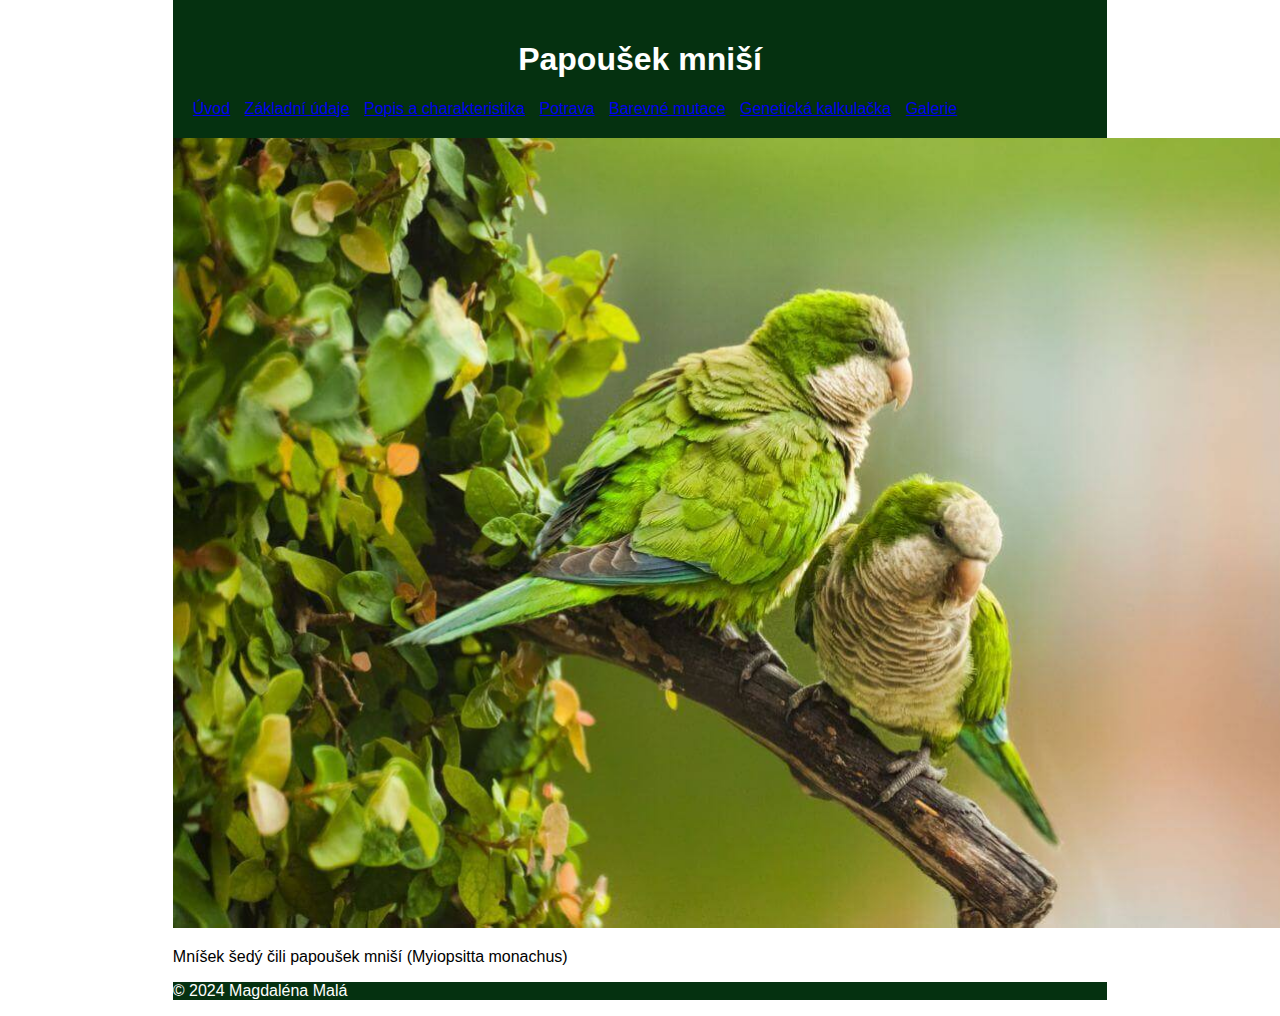
<file: index.html>
<!DOCTYPE html>
<html lang="cs">
<head>
    <meta charset="UTF-8">
    <meta name="viewport" content="width=device-width, initial-scale=1.0">
    <title>Papoušek mniší - Úvodní stránka</title>
    <link rel="stylesheet" href="style.css">
</head>
<body> 
     
    <header>
        <h1>Papoušek mniší</h1>
        <nav>
            <ul>
                <li><a href="index.html">Úvod</a></li>
                <li><a href="udaje.html">Základní údaje</a></li>
                <li><a href="popis.html">Popis a charakteristika</a></li>
                <li><a href="potrava.html">Potrava</a></li> 
                <li><a href="barevnemutace.html">Barevné mutace</a></li>
                <li><a href="genovakalkulacka.html">Genetická kalkulačka</a></li>
                <li><a href="galerie.html">Galerie</a></li>
            </ul>
        </nav>
    </header>

    <main>
        <section>
            <img src="obrázky/foto1.jpg" alt="Foto páru Mníšků" style="width: 1402px; height: 790px;">
            <p>Mníšek šedý čili papoušek mniší (Myiopsitta monachus)</p>
        </section>
    </main>

    <footer>
        <p>&copy; 2024 Magdaléna Malá</p>
    </footer>
</body>
</html>
</file>
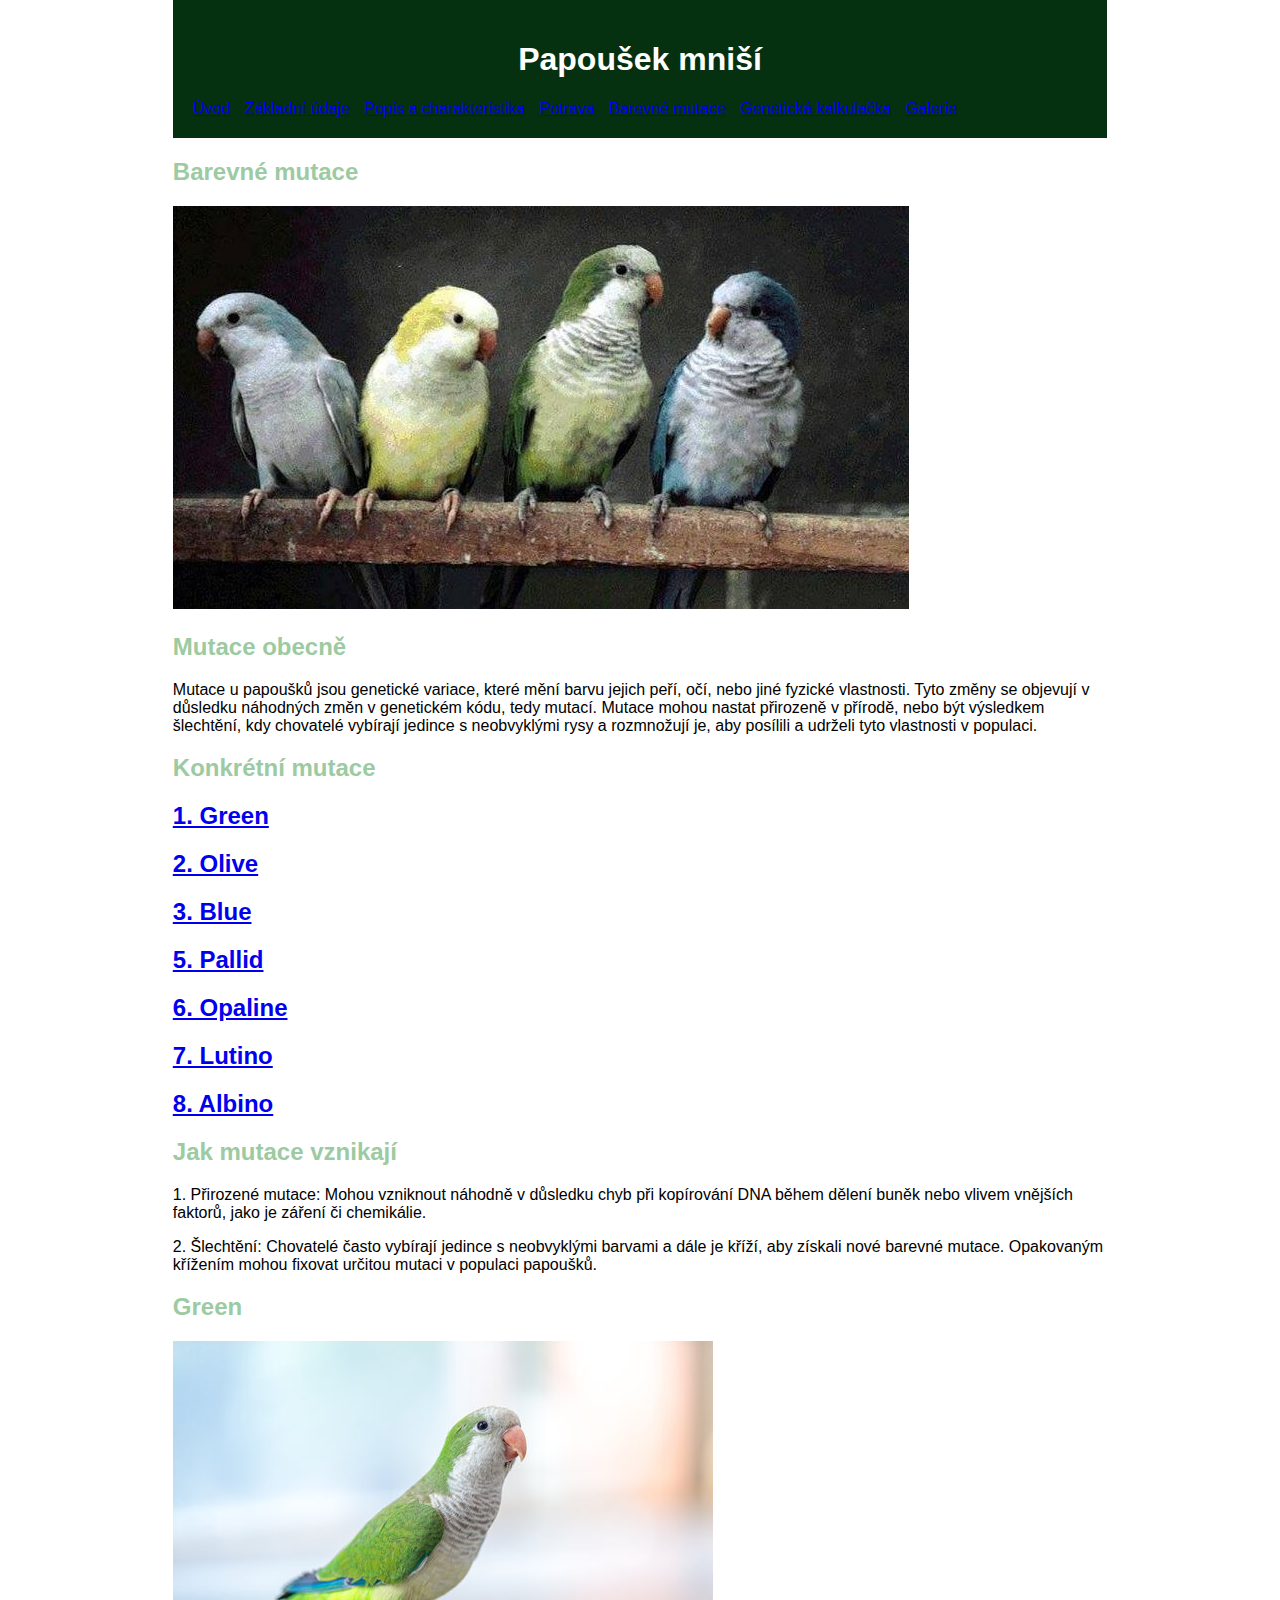
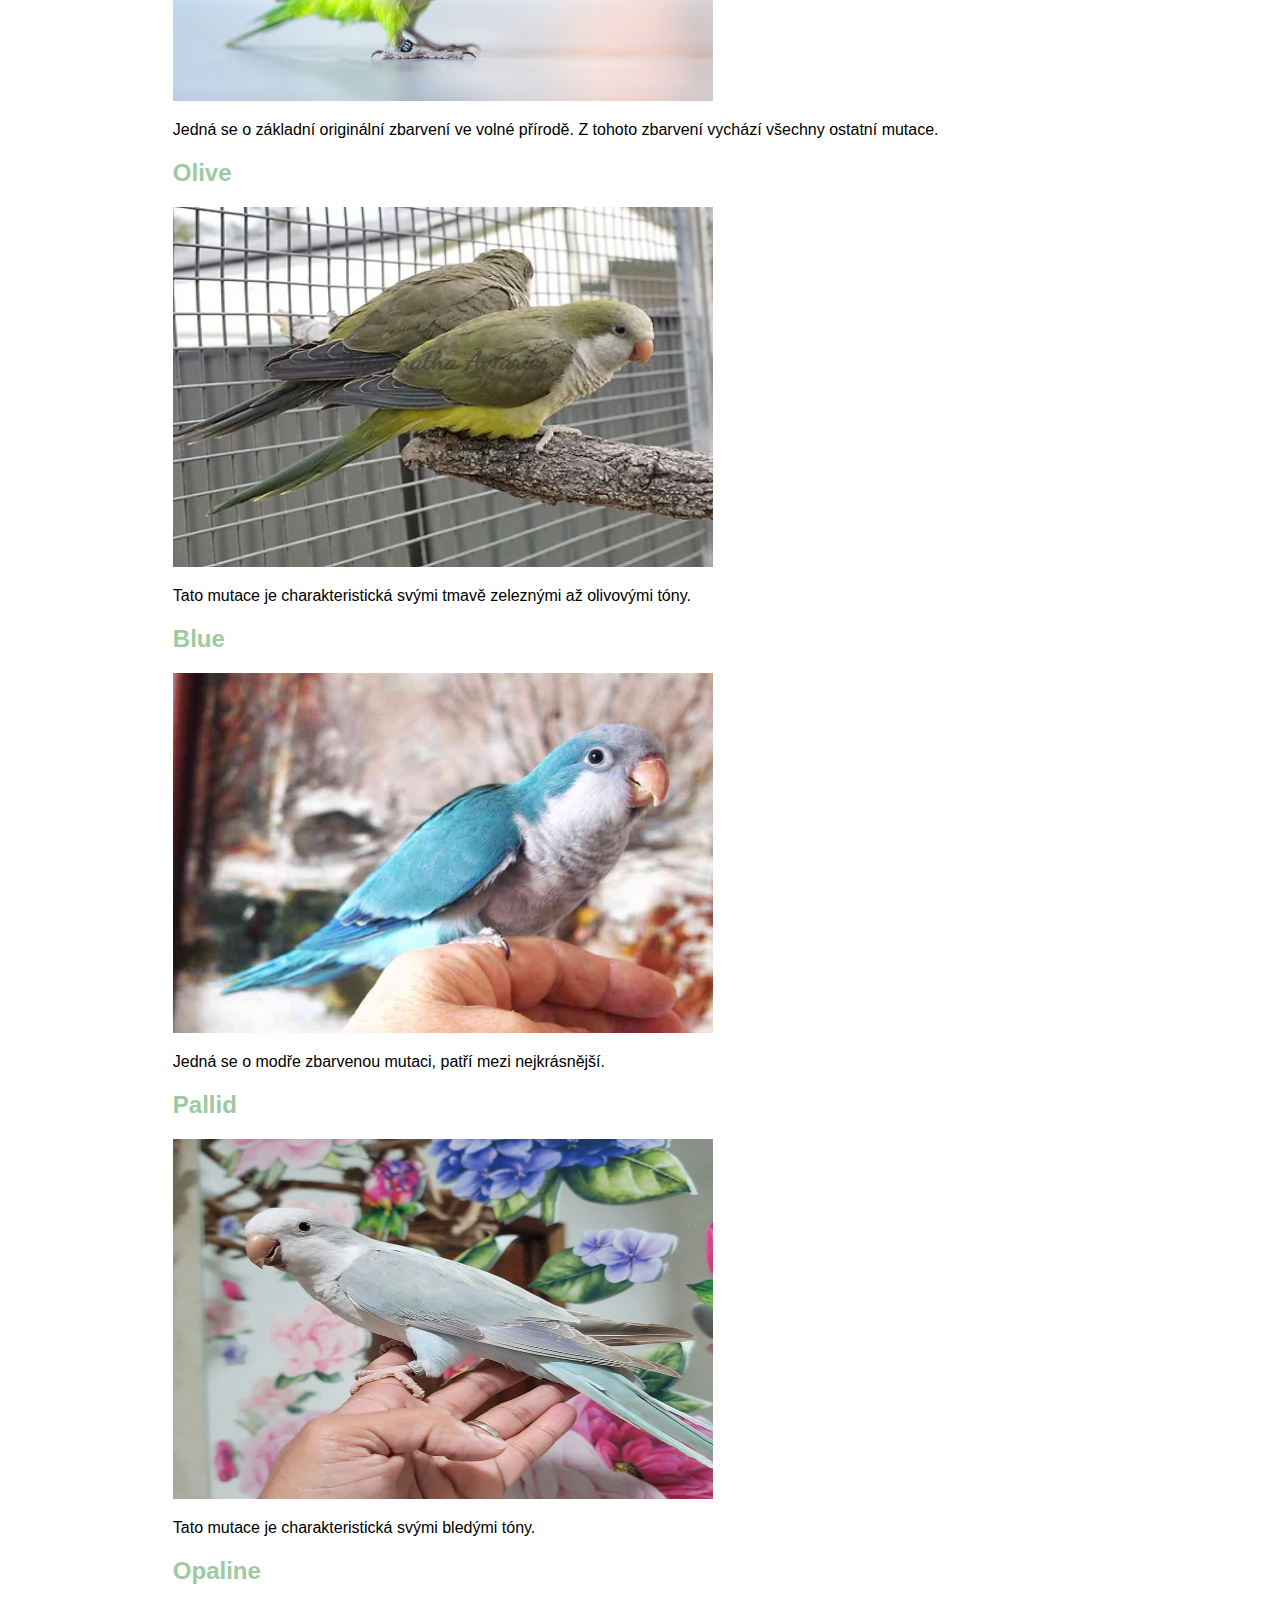
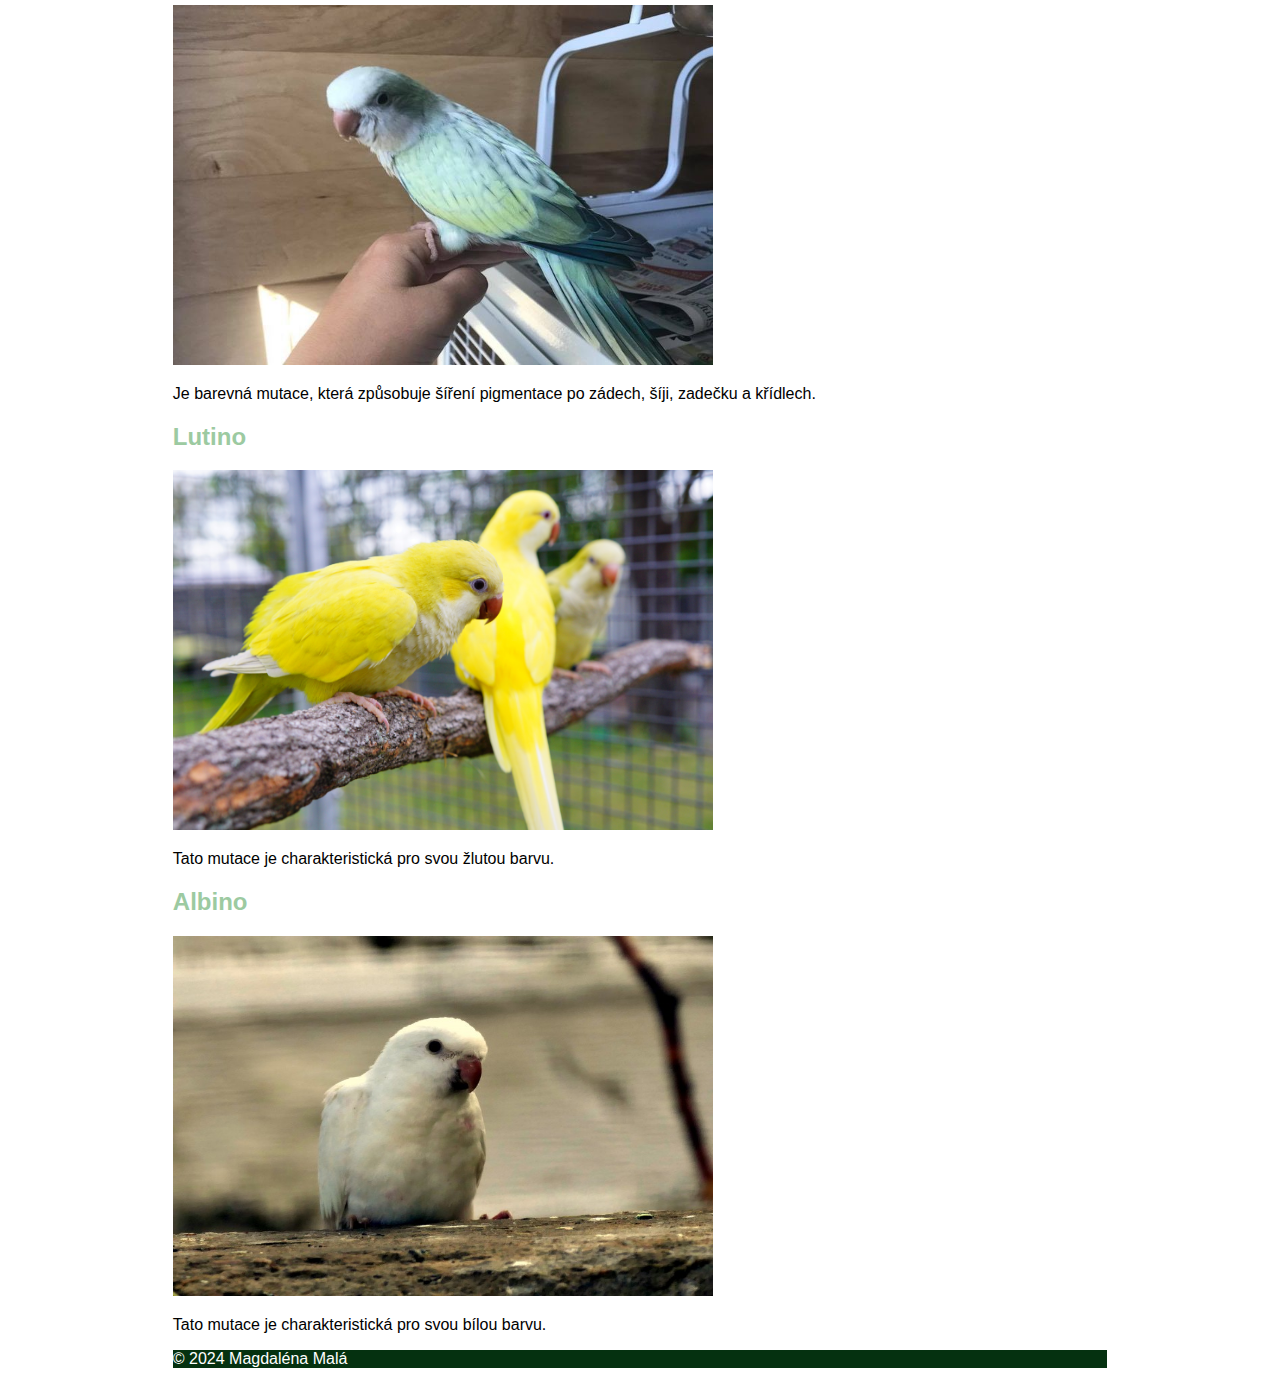
<file: barevnemutace.html>
<!DOCTYPE html>
<html lang="cs">
<head>
    <meta charset="UTF-8">
    <meta name="viewport" content="width=device-width, initial-scale=1.0">
    <title>Papoušek mniší - Barevné mutace</title>
    <link rel="stylesheet" href="style.css">
</head>
<body>
    <header>
        <h1>Papoušek mniší</h1>
        <nav>
            <ul>
                <li><a href="index.html">Úvod</a></li>
                <li><a href="udaje.html">Základní údaje</a></li>
                <li><a href="popis.html">Popis a charakteristika</a></li>
                <li><a href="potrava.html">Potrava</a></li> 
                <li><a href="barevnemutace.html">Barevné mutace</a></li>
                <li><a href="genovakalkulacka.html">Genetická kalkulačka</a></li>
                <li><a href="galerie.html">Galerie</a></li>
            </ul>
        </nav>
    </header>

    <main>
        <section>
            <h2>Barevné mutace</h2>
            <img src="obrázky/mutacecolors.jpg" alt="Barevné mutace Mníšků">
            
            <h2>Mutace obecně</h2>
            <p>Mutace u papoušků jsou genetické variace, které mění barvu jejich peří, očí, nebo jiné fyzické
                vlastnosti. Tyto změny se objevují v důsledku náhodných změn v genetickém kódu, tedy mutací.
                Mutace mohou nastat přirozeně v přírodě, nebo být výsledkem šlechtění, kdy chovatelé vybírají
                jedince s neobvyklými rysy a rozmnožují je, aby posílili a udrželi tyto vlastnosti v populaci.</p>
<h2>Konkrétní mutace</h2>
<h2> <a href="#Green">1. Green</a></h2>
<h2><a href="#Olive">2. Olive</a></h2>
<h2><a href="#Blue">3. Blue</a></h2>
<h2><a href="#Pallid">5. Pallid</a></h2>
<h2><a href="#Opaline">6. Opaline</a></h2>
<h2><a href="#Lutino">7. Lutino</a></h2>
<h2><a href="#Albino">8. Albino</a></h2>
<h2>Jak mutace vznikají</h2>
<p>1. Přirozené mutace: Mohou vzniknout náhodně v důsledku chyb při kopírování DNA
    během dělení buněk nebo vlivem vnějších faktorů, jako je záření či chemikálie.</p>
<p>2. Šlechtění: Chovatelé často vybírají jedince s neobvyklými barvami a dále je kříží, aby
    získali nové barevné mutace. Opakovaným křížením mohou fixovat určitou mutaci v
    populaci papoušků. </p>
<a id="Green"></a>
    <h2>Green</h2>
        <img alt="" src="obrázky/Mnich zelený.jpg" style="width: 540px; height: 360px;">
        <p>Jedná se o základní originální zbarvení ve volné přírodě. Z tohoto zbarvení vychází všechny ostatní mutace.</p>
<a id="Olive"></a>
    <h2>Olive</h2>
        <img alt="" src="obrázky/Olive.jpg" style="width: 540px; height: 360px;">
        <p>Tato mutace je charakteristická svými tmavě zeleznými až olivovými tóny. 
<a id="Blue"></a>
    <h2>Blue</h2>
      <img alt="" src="obrázky/Blue.jpg" style="width: 540px; height: 360px;">
      <p>Jedná se o modře zbarvenou mutaci, patří mezi nejkrásnější.</p>
<a id="Pallid"></a>    
    <h2>Pallid</h2>
        <img alt="" src="obrázky/palid.jpeg" style="width: 540px; height: 360px;">
        <p>Tato mutace je charakteristická svými bledými tóny.</p>
<a id="Opaline"></a>
    <h2>Opaline</h2>
        <img alt="" src="obrázky/opaline.jpg" style="width: 540px; height: 360px;">
<p>
    Je barevná mutace, která způsobuje šíření pigmentace po zádech, šíji, zadečku a křídlech.</p>
<a id="Lutino"></a>
    <h2>Lutino</h2>
        <img alt="" src="obrázky/Lutino.jpg" style="width: 540px; height: 360px;">
<p>Tato mutace je charakteristická pro svou žlutou barvu.</p>	
<a id="Albino"></a>
    <h2>Albino</h2>
        <img alt="" src="obrázky/albin.jpg" style="width: 540px; height: 360px;">
<p>Tato mutace je charakteristická pro svou bílou barvu.</p>	
        </section>
    </main>

    <footer>
        <p>&copy; 2024 Magdaléna Malá</p>
    </footer>
</body>
</html>
</file>
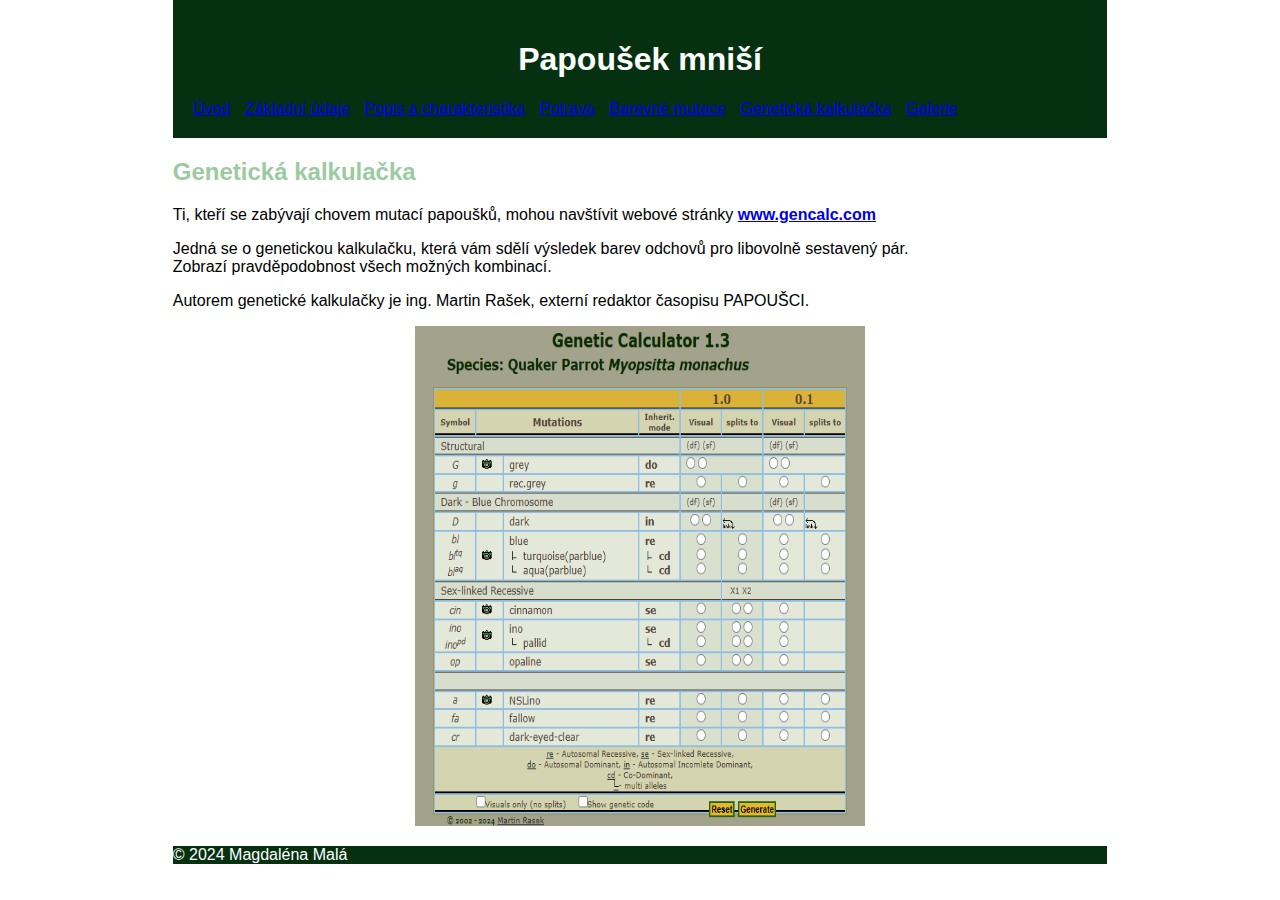
<file: genovakalkulacka.html>
<!DOCTYPE html>
<html lang="cs">
<head>
    <meta charset="UTF-8">
    <meta name="viewport" content="width=device-width, initial-scale=1.0">
    <title>Papoušek mniší - Genetická kalkulačka</title>
    <link rel="stylesheet" href="style.css">
</head>
<body> 
     
    <header>
        <h1>Papoušek mniší</h1>
        <nav>
            <ul>
                <li><a href="index.html">Úvod</a></li>
                <li><a href="udaje.html">Základní údaje</a></li>
                <li><a href="popis.html">Popis a charakteristika</a></li>
                <li><a href="potrava.html">Potrava</a></li> 
                <li><a href="barevnemutace.html">Barevné mutace</a></li>
                <li><a href="genovakalkulacka.html">Genetická kalkulačka</a></li>
                <li><a href="galerie.html">Galerie</a></li>
            </ul>
        </nav>
    </header>

    <main>
        <section>
            <h2>Genetická kalkulačka</h2>
            <p>Ti, kteří se zabývají chovem mutací papoušků, mohou navštívit webové stránky&nbsp;<strong><a href="http://www.gencalc.com/">www.gencalc.com</a></strong></p>
            <p>Jedná se&nbsp;o genetickou kalkulačku, která vám sdělí výsledek barev odchovů pro&nbsp;libovolně sestavený pár.<br>Zobrazí pravděpodobnost všech možných kombinací.</p>
            <p>Autorem genetické kalkulačky je ing. Martin Rašek, externí redaktor časopisu PAPOUŠCI.</p>
            <div>
                <img alt="" src="obrázky/gencalc.png" style="width: 450px; height: 500px;">
            </div>
    
        </section>
    </main>

    <footer>
        <p>&copy; 2024 Magdaléna Malá</p>
    </footer>
</body>
</html>
</file>
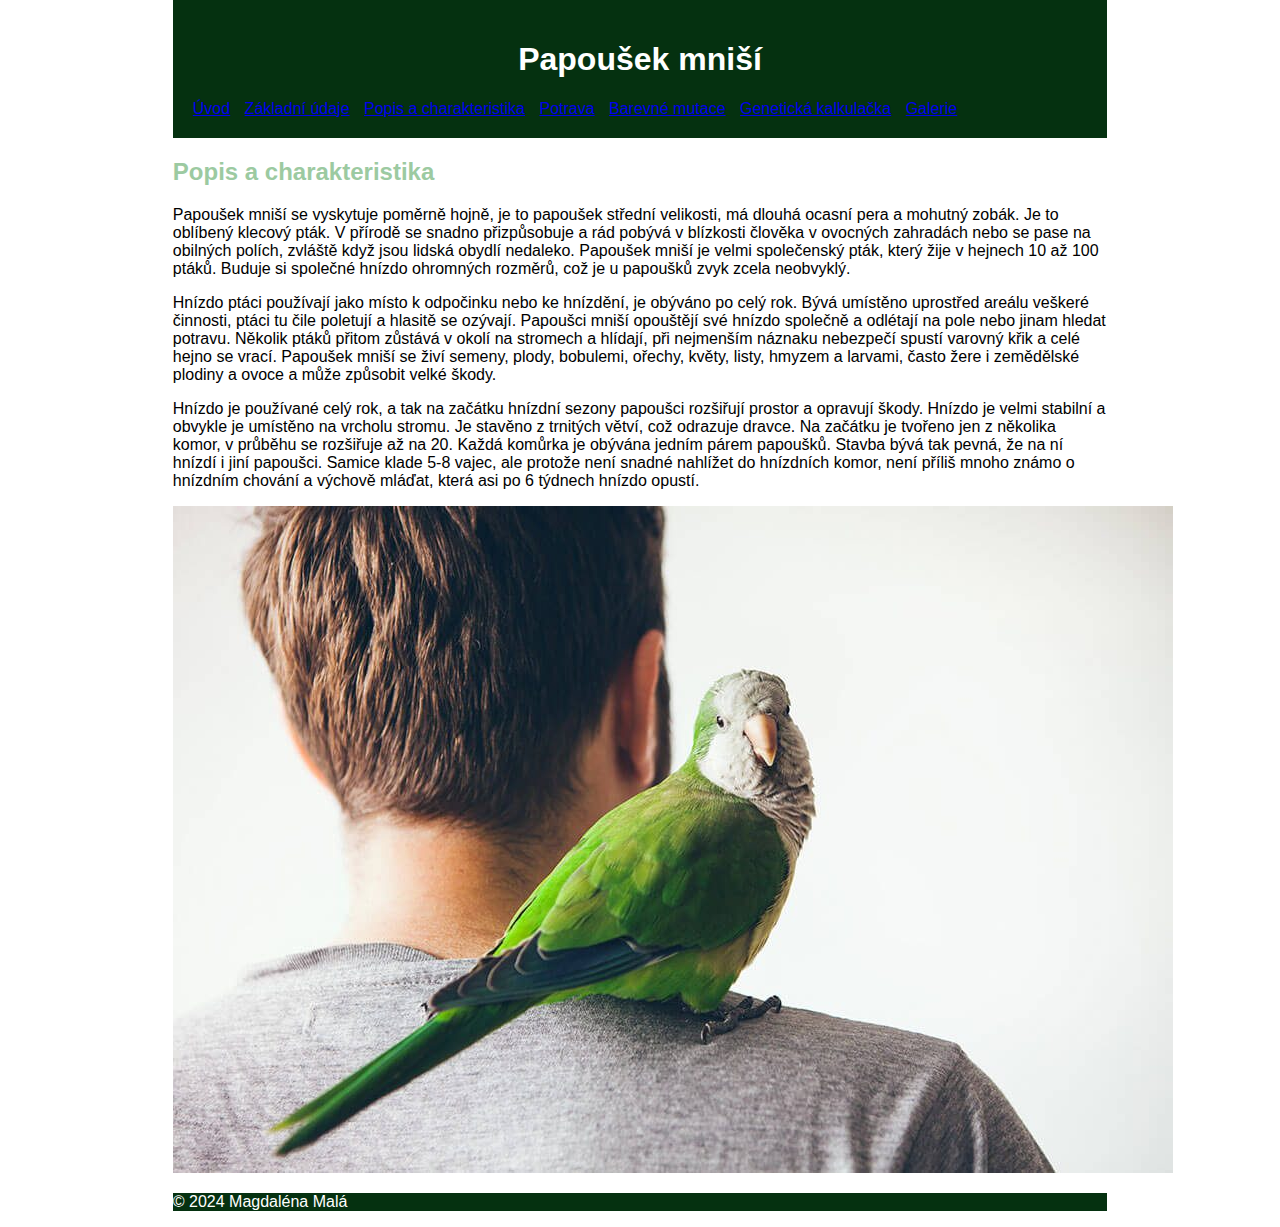
<file: popis.html>
<!DOCTYPE html>
<html lang="cs">
<head>
    <meta charset="UTF-8">
    <meta name="viewport" content="width=device-width, initial-scale=1.0">
    <title>Papoušek mniší - Popis</title>
    <link rel="stylesheet" href="style.css">
</head>
<body>
    <header>
        <h1>Papoušek mniší</h1>
        <nav>
            <ul>
                <li><a href="index.html">Úvod</a></li>
                <li><a href="udaje.html">Základní údaje</a></li>
                <li><a href="popis.html">Popis a charakteristika</a></li>
                <li><a href="potrava.html">Potrava</a></li> 
                <li><a href="barevnemutace.html">Barevné mutace</a></li>
                <li><a href="genovakalkulacka.html">Genetická kalkulačka</a></li>
                <li><a href="galerie.html">Galerie</a></li>
            </ul>
        </nav>
    </header>

    <main>
        <section>
            
                <tbody>
                    <h2>Popis a charakteristika</h2>
                    <p>
                             Papoušek mniší se vyskytuje poměrně hojně, je to papoušek střední velikosti, má dlouhá ocasní pera a mohutný zobák.
                             Je to oblíbený klecový pták. V přírodě se snadno přizpůsobuje a rád pobývá v blízkosti člověka v ovocných zahradách nebo se pase na obilných polích, zvláště když jsou lidská obydlí nedaleko. 
                             Papoušek mniší je velmi společenský pták, který žije v hejnech 10 až 100 ptáků. Buduje si společné hnízdo ohromných rozměrů, což je u papoušků zvyk zcela neobvyklý.
                    </p>
                    <p>
                                
                            Hnízdo ptáci používají jako místo k odpočinku nebo ke hnízdění, je obýváno po celý rok. Bývá umístěno uprostřed areálu veškeré činnosti, ptáci tu čile poletují a hlasitě se ozývají. Papoušci 
                            mniší opouštějí své hnízdo společně a odlétají na pole nebo jinam hledat potravu. Několik ptáků přitom zůstává v okolí na stromech a hlídají, při nejmenším náznaku nebezpečí spustí varovný křik a
                             celé hejno se vrací. Papoušek mniší se živí semeny, plody, bobulemi, ořechy, květy, listy, hmyzem a larvami, často žere i zemědělské plodiny a ovoce a může způsobit velké škody.
                    </p>
                    <p>
                                 
                            Hnízdo je používané celý rok, a tak na začátku hnízdní sezony papoušci rozšiřují prostor a opravují škody. Hnízdo je velmi stabilní a obvykle je umístěno na vrcholu stromu. Je stavěno z trnitých 
                            větví, což odrazuje dravce. Na začátku je tvořeno jen z několika komor, v průběhu se rozšiřuje až na 20. Každá komůrka je obývána jedním párem papoušků. Stavba bývá tak pevná, že na ní hnízdí i jiní papoušci.
                             
                            Samice klade 5-8 vajec, ale protože není snadné nahlížet do hnízdních komor, není příliš mnoho známo o hnízdním chování a výchově mláďat, která asi po 6 týdnech hnízdo opustí.</font></u></strong></span></td>
                    </p> 

                   
                </style>
           
            
                <div>
                    <img alt="quaker-parakeert" src="obrázky/quaker-parrot.jpg" style="width: 1000px; height: 667px;">
                </div>
        
           
        </section>
    </main>

    <footer>
        <p>&copy; 2024 Magdaléna Malá</p>
    </footer>
</body>
</html>
</file>
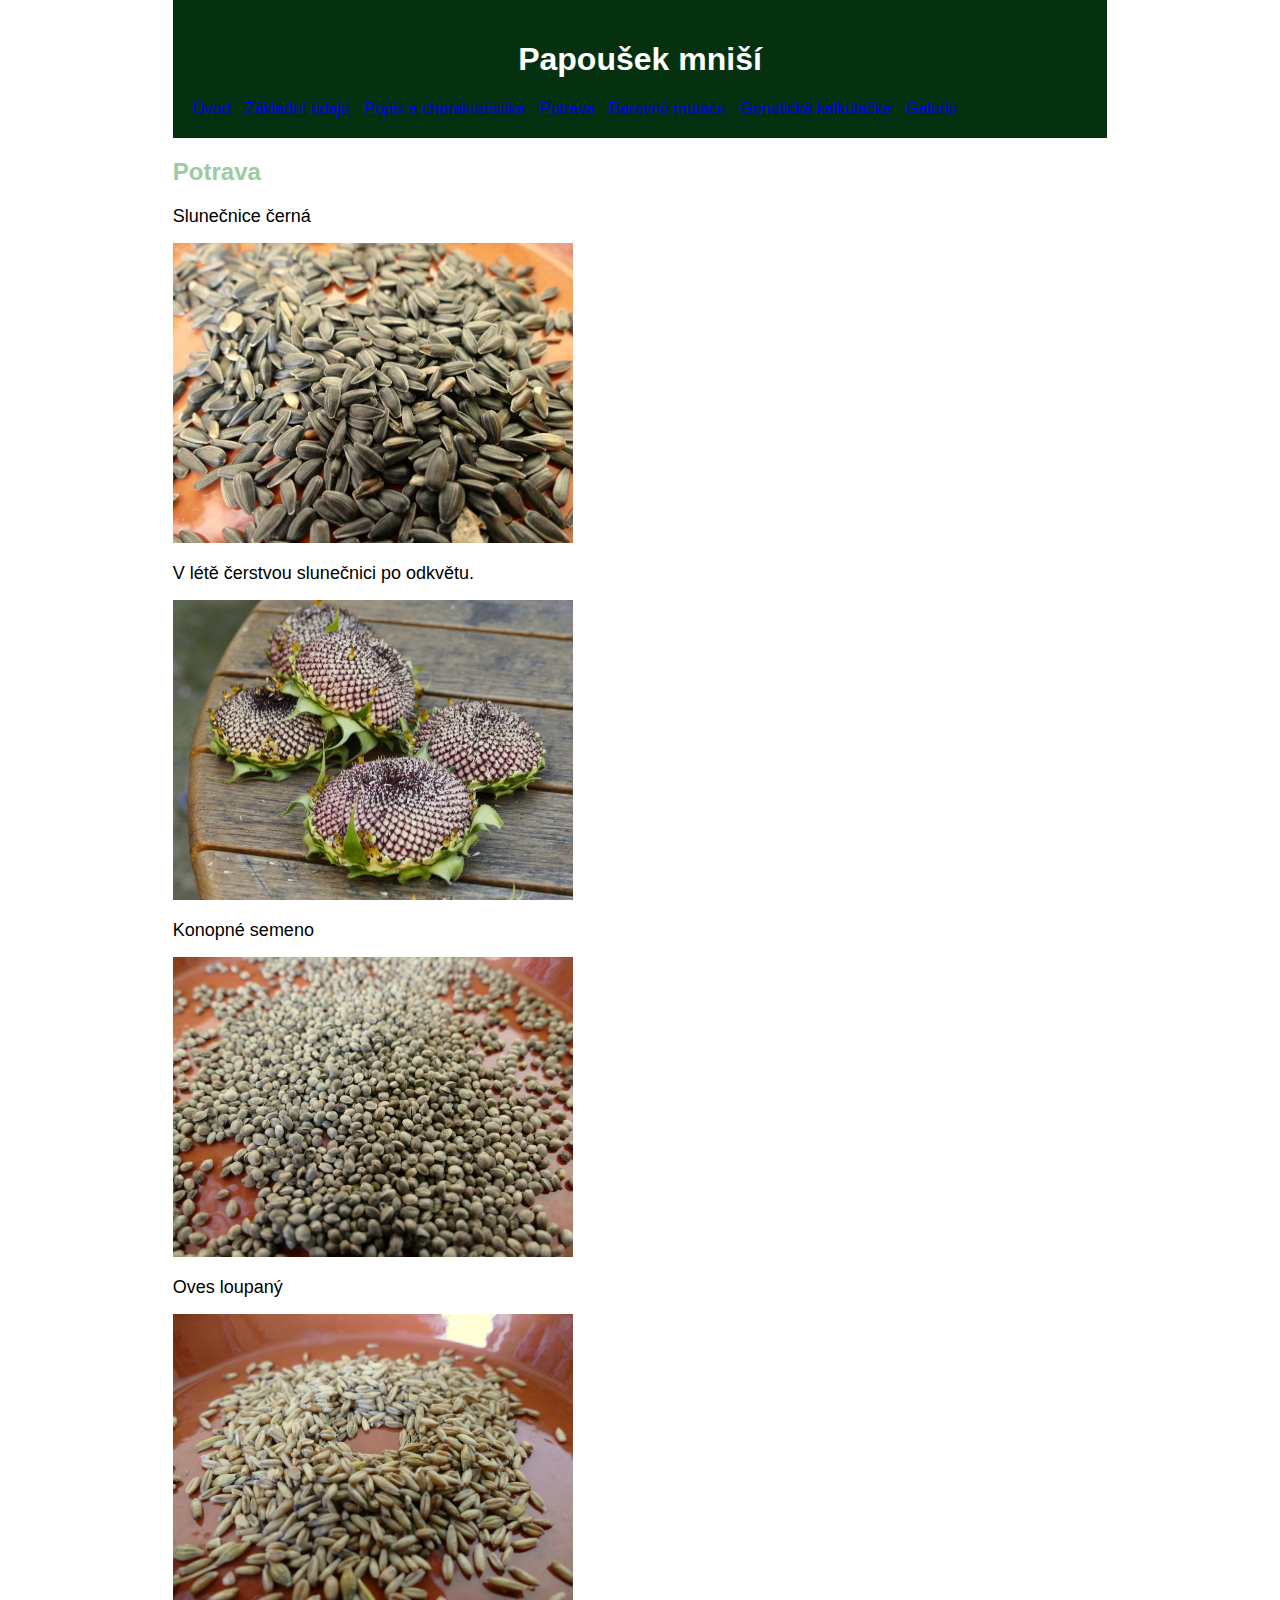
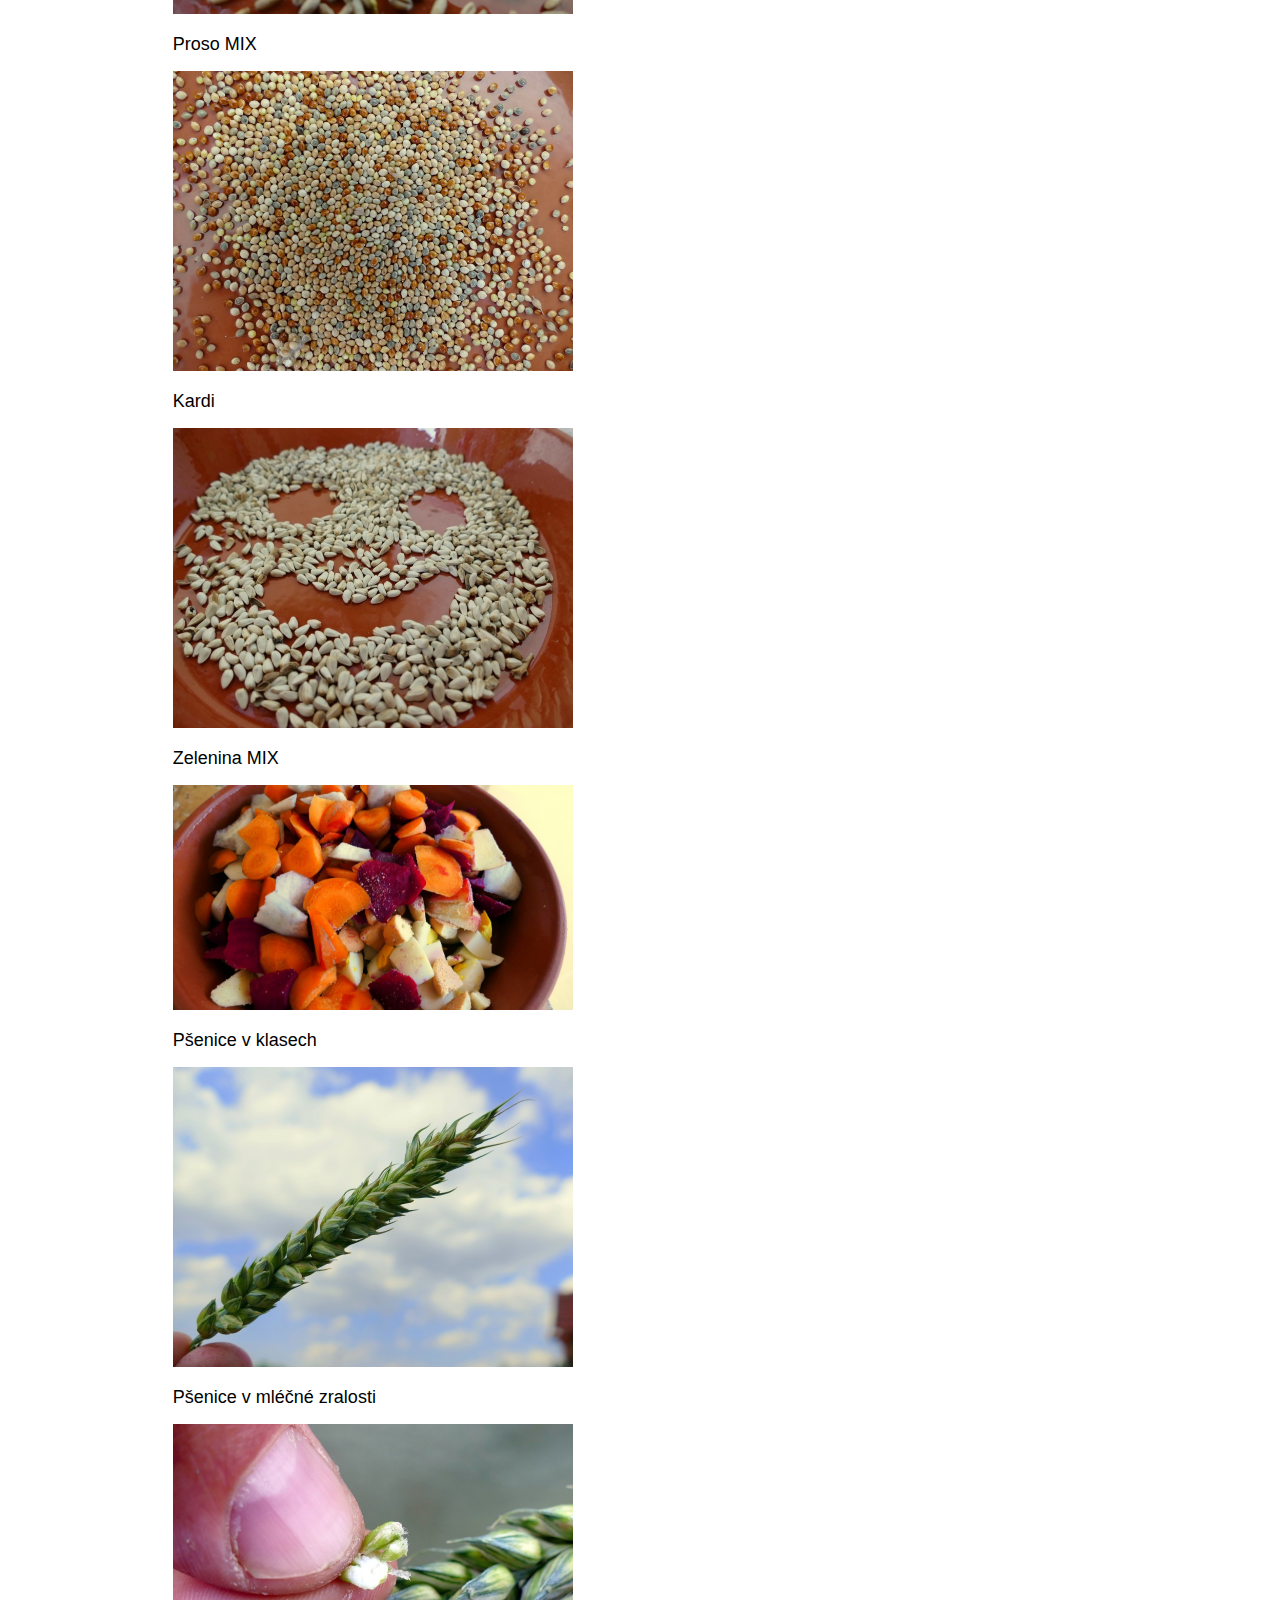
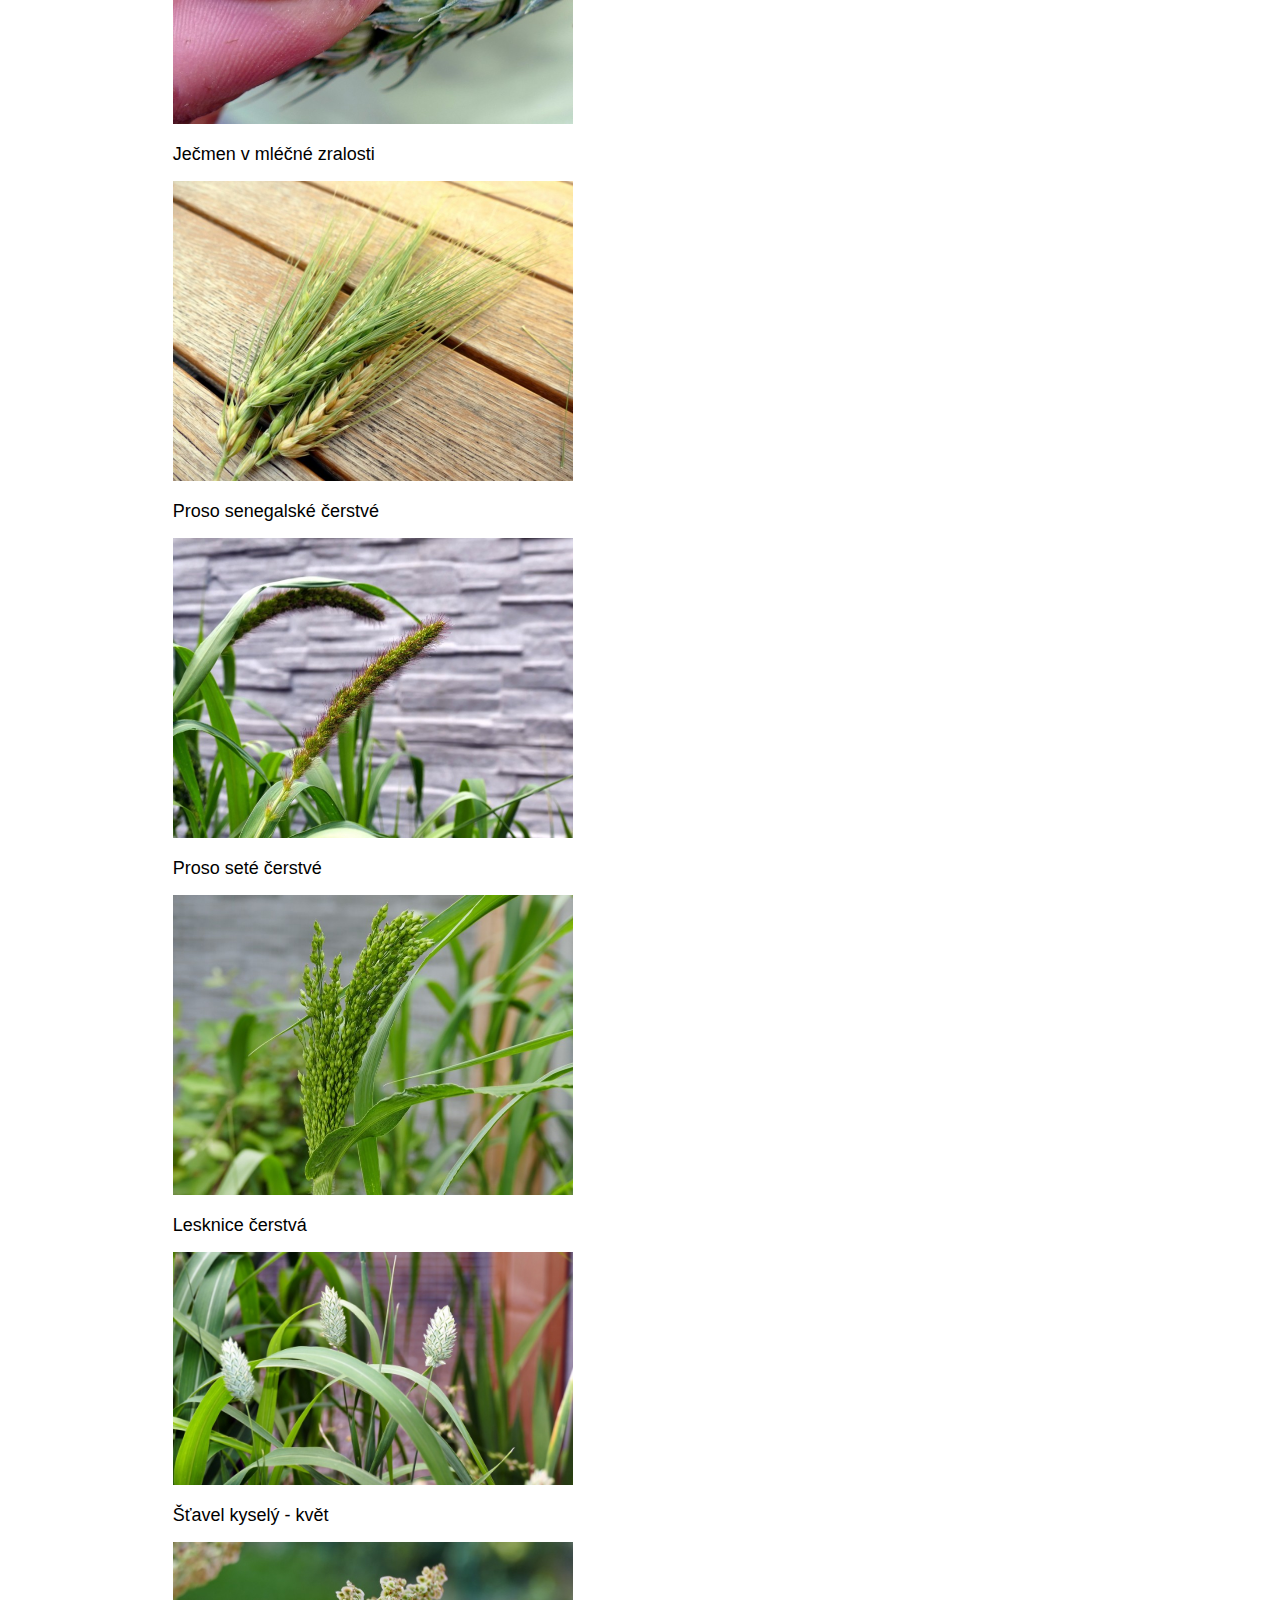
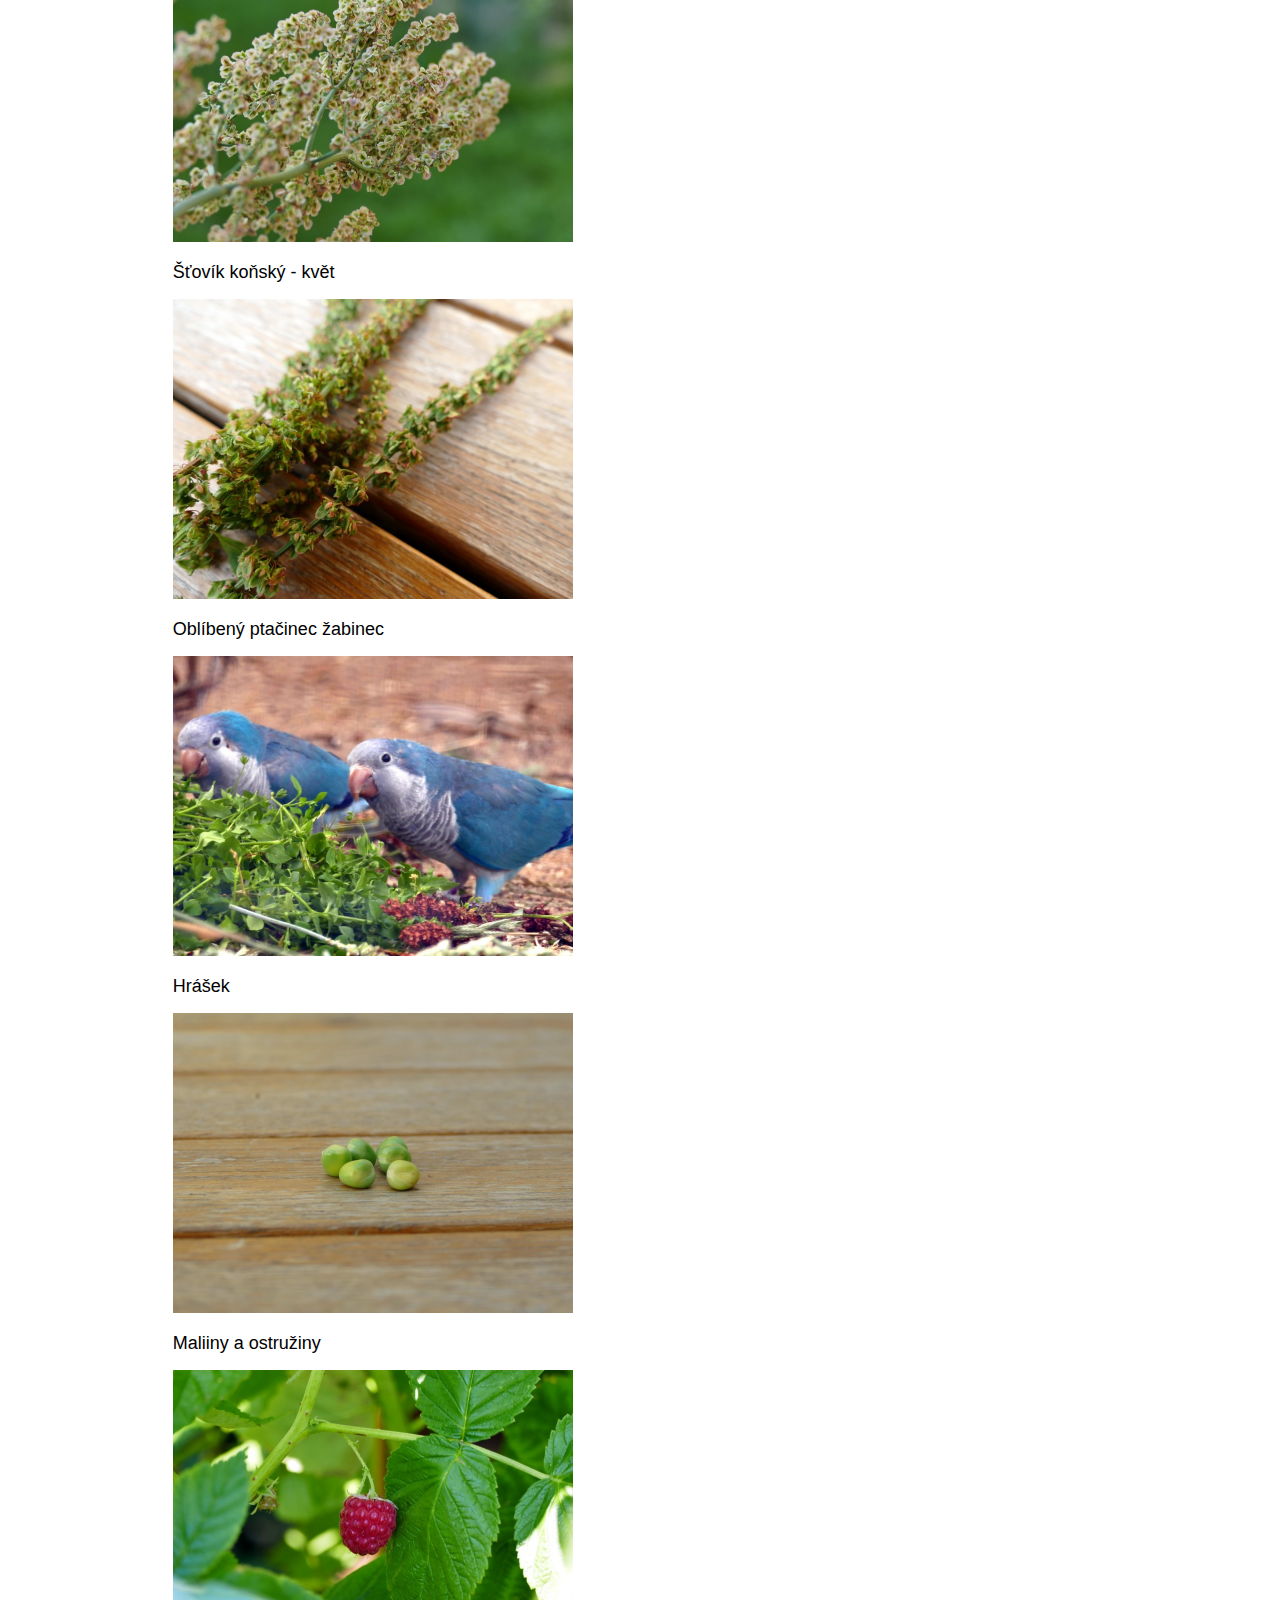
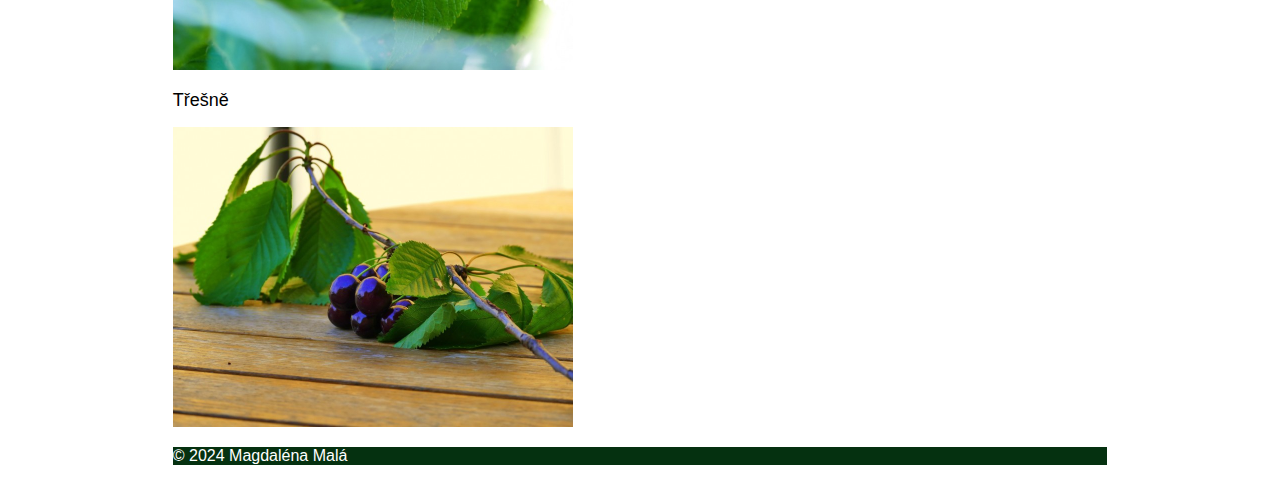
<file: potrava.html>
<!DOCTYPE html>
<html lang="cs">
<head>
    <meta charset="UTF-8">
    <meta name="viewport" content="width=device-width, initial-scale=1.0">
    <title>Papoušek mniší - Potrava</title>
    <link rel="stylesheet" href="style.css">
</head>
<body>
    <header>
        <h1>Papoušek mniší</h1>
        <nav>
            <ul>
                <li><a href="index.html">Úvod</a></li>
                <li><a href="udaje.html">Základní údaje</a></li>
                <li><a href="popis.html">Popis a charakteristika</a></li>
                <li><a href="potrava.html">Potrava</a></li> 
                <li><a href="barevnemutace.html">Barevné mutace</a></li>
                <li><a href="genovakalkulacka.html">Genetická kalkulačka</a></li>
                <li><a href="galerie.html">Galerie</a></li>
            </ul>
        </nav>
    </header>

    <main>
        <section>
            
            <h2>Potrava</h2>
        </section>
    
<p><span style="font-size:18px;">Slunečnice černá</span></p>

    <img alt="" src="obrázky/slunecnice.jpg" style="width: 400px; height: 300px;">

<p><span style="font-size:18px;">V létě čerstvou slunečnici po odkvětu.</span></p>

    <img alt="" src="obrázky/cerstvaslunecnice.jpg" style="width: 400px; height: 300px;">
   
<p><span style="font-size:18px;">Konopné semeno</span></p>

    <img alt="" src="obrázky/konopnesemeno.jpg" style="width: 400px; height: 300px;">

<p><span style="font-size:18px;">Oves loupaný</span></p>

    <img alt="" src="obrázky/ovesloupany.jpg" style="width: 400px; height: 300px;">

<p><span style="font-size:18px;">Proso MIX</span></p>    

    <img alt="" src="obrázky/prosomix.jpg" style="width: 400px; height: 300px;">

<p><span style="font-size:18px;">Kardi</span></p>

    <img alt="" src="obrázky/kardi.jpg" style="width: 400px; height: 300px;">

<p><span style="font-size:18px;">Zelenina MIX</span></p>

    <img alt="" src="obrázky/zeleninamix.jpg" style="width: 400px; height: 225px;">

<p><span style="font-size:18px;">Pšenice v klasech</span></p>

    <img alt="" src="obrázky/psenicevklasech.jpg" style="width: 400px; height: 300px;">

<p><span style="font-size:18px;">Pšenice v mléčné zralosti</span></p>

    <img alt="" src="obrázky/psenicemlecna.jpg" style="width: 400px; height: 300px;">

<p><span style="font-size:18px;">Ječmen v mléčné zralosti</span></p>

    <img alt="" src="obrázky/jecmenmlecny.jpg" style="width: 400px; height: 300px;">

<p><span style="font-size:18px;">Proso senegalské čerstvé</span></p>  

    <img alt="" src="obrázky/prososenegalske.jpg" style="width: 400px; height: 300px;">

<p><span style="font-size:18px;">Proso seté čerstvé</span></p>

    <img alt="" src="obrázky/prososetecerstve.jpg" style="width: 400px; height: 300px;">

<p><span style="font-size:18px;">Lesknice čerstvá</span></p>

    <img alt="" src="obrázky/lesknicecerstva.jpg" style="width: 400px; height: 233px;">

<p><span style="font-size:18px;">Šťavel kyselý - květ</span></p>

   <img alt="" src="obrázky/stavelkysely.jpg" style="width: 400px; height: 300px;">

<p><span style="font-size:18px;">Šťovík koňský - květ</span></p>  

    <img alt="" src="obrázky/stovikkonsky.jpg" style="width: 400px; height: 300px;">

<p><span style="font-size:18px;">Oblíbený ptačinec žabinec</span></p>    

    <img alt="" src="obrázky/ptacinec.jpg" style="width: 400px; height: 300px;">

<p><span style="font-size:18px;">Hrášek</span></p>

    <img alt="" src="obrázky/hrasek.jpg" style="width: 400px; height: 300px;">

<p><span style="font-size:18px;">Maliiny a ostružiny</span></p>

    <img alt="" src="obrázky/maliny.jpg" style="width: 400px; height: 300px;">

<p><span style="font-size:18px;">Třešně</span></p>

    <img alt="" src="obrázky/tresne.jpg" style="width: 400px; height: 300px;">

</div>

    </main>

    <footer>
        <p>&copy; 2024 Magdaléna Malá</p>
    </footer>
</body>
</html>
</file>
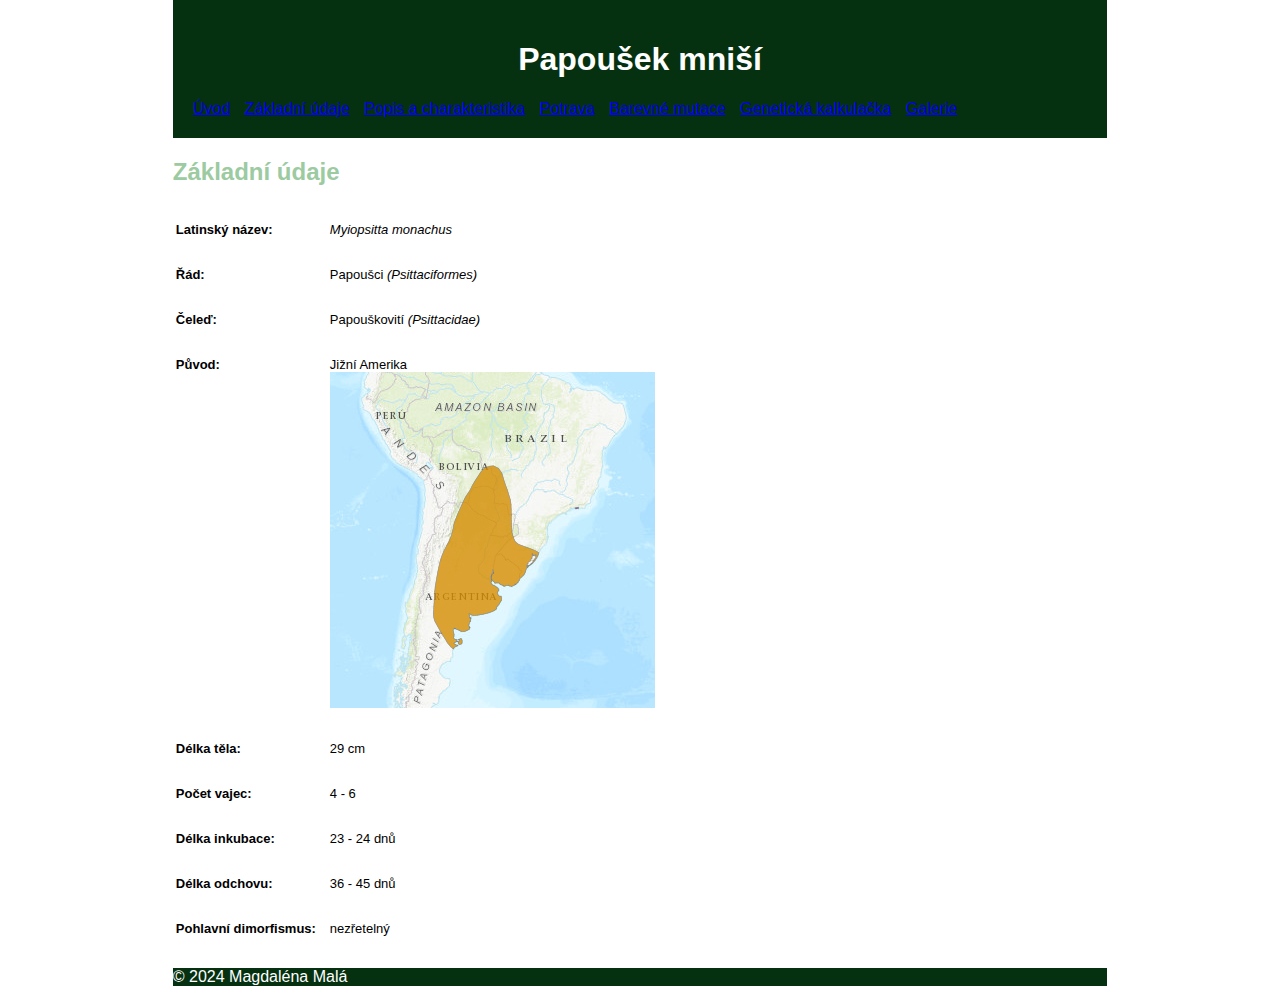
<file: udaje.html>
<!DOCTYPE html>
<html lang="cs">
<head>
    <meta charset="UTF-8">
    <meta name="viewport" content="width=device-width, initial-scale=1.0">
    <title>Papoušek mniší - Údaje</title>
    <link rel="stylesheet" href="style.css">
</head>
<body>
    <header>
        <h1>Papoušek mniší</h1>
        <nav>
            <ul>
                <li><a href="index.html">Úvod</a></li>
                <li><a href="udaje.html">Základní údaje</a></li>
                <li><a href="popis.html">Popis a charakteristika</a></li>
                <li><a href="potrava.html">Potrava</a></li> 
                <li><a href="barevnemutace.html">Barevné mutace</a></li>
                <li><a href="genovakalkulacka.html">Genetická kalkulačka</a></li>
                <li><a href="galerie.html">Galerie</a></li>
            </ul>
        </nav>
    </header>

    <main>
        <section>
             <h2>Základní údaje</h2>
        </section>
    </main>
    <table>
        <tr><td colspan=1 width=150 valign=top align=justify><p style="font-size: 13px; font-weight: bold">Latinský název:</td>
        <td colspan=1 width=485 valign=top align=justify><p style="font-size: 13px; font-style: oblique">Myiopsitta  monachus</td></tr>
        <tr><td valign=top align=justify><p style="font-size: 13px; font-weight: bold">Řád:</td>
        <td><p style="font-size: 13px">Papoušci <i>(Psittaciformes)</i></td></tr>
        <tr><td valign=top align=justify><p style="font-size: 13px; font-weight: bold">Čeleď:</td>
        <td><p style="font-size: 13px">Papouškovití <i>(Psittacidae)</i></td></tr>
        <tr><td valign=top align=justify><p style="font-size: 13px; font-weight: bold">Původ:</td>
        <td><p style="font-size: 13px">Jižní Amerika<br><img decoding="async" width="325" height="336" src="obrázky/mapa.png" sizes="(max-width: 325px) 100vw, 325px">  
        <tr><td valign=top align=justify><p style="font-size: 13px; font-weight: bold">Délka těla:</td>
        <td><p style="font-size: 13px">29 cm</td></tr>
        <tr><td valign=top align=justify><p style="font-size: 13px; font-weight: bold">Počet vajec:</td>
        <td valign=top align=justify><p style="font-size: 13px">4 - 6</td>
        <tr><td valign=top align=justify><p style="font-size: 13px; font-weight: bold">Délka inkubace:</td>
        <td valign=top align=justify><p style="font-size: 13px">23 - 24 dnů</td>
        <tr><td valign=top align=justify><p style="font-size: 13px; font-weight: bold">Délka odchovu:</td>
        <td valign=top align=justify><p style="font-size: 13px">36 - 45 dnů</td>
        <tr><td valign=top align=justify><p style="font-size: 13px; font-weight: bold">Pohlavní dimorfismus:</td>
        <td valign=top align=justify><p style="font-size: 13px">nezřetelný</td>
    </table>
             
        <footer>
        <p>&copy; 2024 Magdaléna Malá</p>
    </footer>
</body>
</html>
</file>
<file: style.css>
footer
{
    font-family: Arial, sans-serif;
    color: #fff;
    margin: 0;
    padding: 0;
    background-color: #053110;
}
body 
{
    
        margin: 0 auto;
        width: 73%;
        font-family: Arial, sans-serif;
    }

    h1 {
        text-align: center;
       
    }


    h2 {
    
    color: #9ccaa1;
    }    

.center-box {
        background-color: lightblue;
        padding: 20px;
        margin: 20px auto;
        text-align: center;
    }


header {
    background-color: #053110;
    color: #fff;
    padding: 20px;
}

nav ul {
    list-style: none;
    margin: 0;
    padding: 0;
}

nav li {
    display: inline-block;
    margin-right: 10px;
}

div {
    text-align: center;
}
</file>
